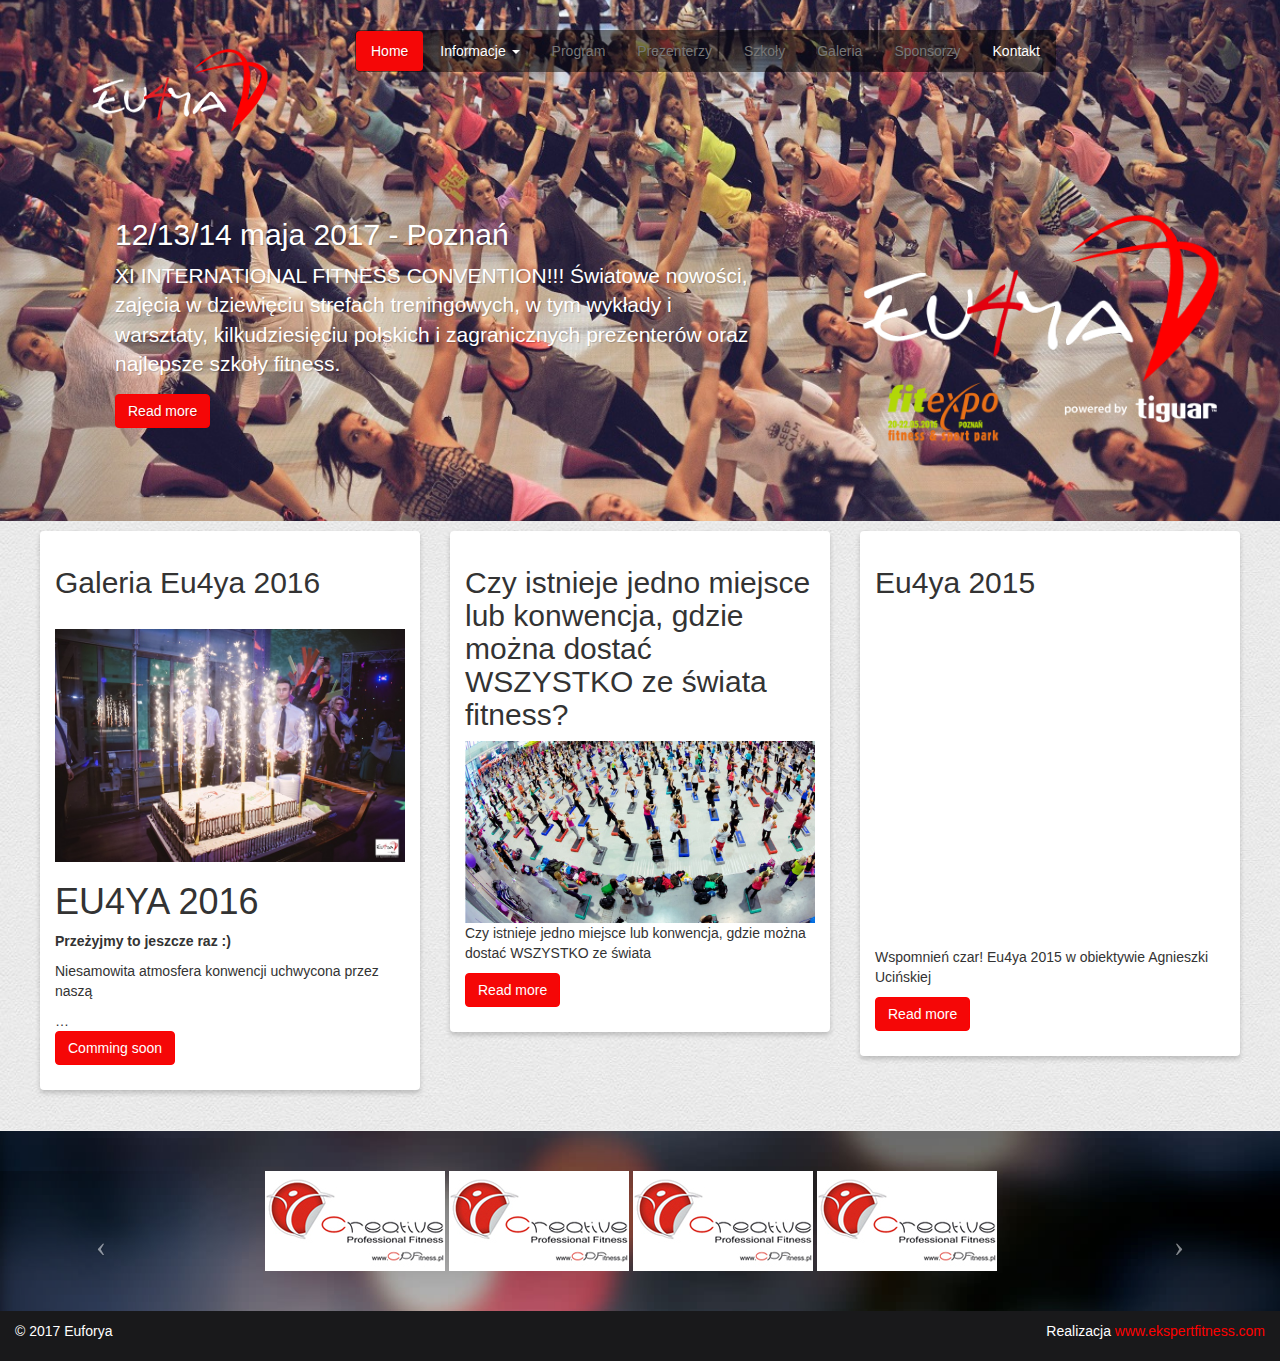
<file: index.html>
﻿<!DOCTYPE html>
<html lang="en">
<head>
    <meta charset="utf-8">
    <meta http-equiv="X-UA-Compatible" content="IE=edge">
    <meta name="viewport" content="width=device-width, initial-scale=1">
    <!-- The above 3 meta tags *must* come first in the head; any other head content must come *after* these tags -->
    <meta name="description" content="">
    <meta name="author" content="">
    <link rel="icon" href="../../favicon.ico">
    <title>Euforya 2017</title>
    <!-- Bootstrap core CSS -->
    <link href="css/bootstrap.min.css" rel="stylesheet">
    <!-- Custom styles for this template -->
    <link href="css/site.css" rel="stylesheet">
    <!-- HTML5 shim and Respond.js for IE8 support of HTML5 elements and media queries -->
    <!--[if lt IE 9]>
      <script src="https://oss.maxcdn.com/html5shiv/3.7.3/html5shiv.min.js"></script>
      <script src="https://oss.maxcdn.com/respond/1.4.2/respond.min.js"></script>
    <![endif]-->
</head>
<body>
    <div class="container-fluid">

        <div class="wide">
            <div class="topbar"></div>
            <div class="row rt-container">
                <div class="col-md-3">
                    <a href="#" id="logo"></a>
                </div>
                <div class="col-md-9">
                    <nav>
                        <ul class="nav nav-pills menu">
                            <li class="active"><a href="index.html">Home</a></li>
                            <li class="dropdown">
                                <a class="dropdown-toggle" data-toggle="dropdown" href="#">
                                    Informacje
                                    <span class="caret"></span>
                                </a>
                                <ul class="dropdown-menu">
                                    <li><a href="about.html">O konwencji</a></li>
                                    <li><a href="summary.html">Euforya 2016 - podsumowanie</a></li>
                                    <li><a href="rules.html">Regulamin</a></li>
                                </ul>
                            </li>
                            <li class="disabled"><a href="program.html">Program</a></li>
                            <li class="disabled"><a href="#">Prezenterzy</a></li>
                            <li class="disabled"><a href="#">Szkoły</a></li>
                            <li class="disabled"><a href="#">Galeria</a></li>
                            <li class="disabled"><a href="#">Sponsorzy</a></li>
                            <li><a href="contact.html">Kontakt</a></li>
                        </ul>
                    </nav>
                </div>
            </div>
            <div class="row rt-container">
                <div class="col-md-8">
                    <!-- Jumbotron -->
                    <div class="jumbotron">
                        <h2>12/13/14 maja 2017 - Poznań</h2>
                        <p class="lead">
                            XI INTERNATIONAL FITNESS CONVENTION!!! Światowe nowości, zajęcia w dziewięciu strefach treningowych, w tym wykłady i warsztaty, kilkudziesięciu polskich i zagranicznych prezenterów oraz najlepsze szkoły fitness.
                        </p>
                        <p><a class="btn btn-primary" href="#" role="button">Read more</a></p>
                    </div>
                </div>
                <div class="col-md-4">
                    <img src="images/logotypy/big/euforya-big-logo.png" alt="20/21/22.05.2016 - Poznań" style="max-width: 100%; height: auto;">
                </div>
            </div>
        </div>

    </div> <!-- /container -->
    <div class="rt-container mozaiki">
        <!-- Example row of columns -->
        <div class="row">
            <div class="col-md-4">
                <div class="mozaika">
                    <h2>Galeria Eu4ya 2016</h2>
                    <div class="sprocket-mosaic-text">
                        <p> <span style="color: #ffffff;"> {nomultithumb} </span> <img class="img-responsive" src="images/_DSC6634.jpg" alt="DSC6634"> </p> <h1> EU4YA 2016 </h1> <p> <strong> Przeżyjmy to jeszcze raz :) <br> </strong> </p> <p> Niesamowita atmosfera konwencji uchwycona przez naszą</p><span class="roksprocket-ellipsis">…</span>
                    </div>
                    <p><a class="btn btn-primary" href="#" role="button">Comming soon</a></p>
                </div>
            </div>
            <div class="col-md-4">
                <div class="mozaika">
                    <h2>Czy istnieje jedno miejsce lub konwencja, gdzie można dostać WSZYSTKO ze świata fitness?</h2>
                    <p> <img class="img-responsive" src="images/tlo2015.jpg" alt="tlo2015"> Czy istnieje jedno miejsce lub konwencja, gdzie można dostać WSZYSTKO ze świata</p>
                    <p><a class="btn btn-primary" href="#" role="button">Read more</a></p>
                </div>
            </div>
            <div class="col-md-4">
                <div class="mozaika">
                    <h2>Eu4ya 2015</h2>
                    <iframe height="333" frameborder="0" wmode="Opaque" allowfullscreen="" src="http://www.youtube.com/embed/j2h8a2PPWOY?rel=0&fs=1&wmode=transparent"></iframe>
                    <p>Wspomnień czar! Eu4ya 2015 w obiektywie Agnieszki Ucińskiej</p>
                    <p><a class="btn btn-primary" href="#" role="button">Read more</a></p>
                </div>
            </div>
        </div>
    </div>
    <!-- Site footer -->
    <footer class="footer">
        <div id="logoCarousel" class="carousel slide" data-interval="false">
            <div class="carousel-inner">
                <div class="item active container">
                    <div class="row">
                        <div class="col-md-8 col-md-offset-2">
                            <a href="http://www.cpfitness.pl" target="_blank"><img src="images/logotypy/small/cpf_small1.jpg" alt=""></a>
                            <a href="http://www.cpfitness.pl" target="_blank"><img src="images/logotypy/small/cpf_small1.jpg" alt=""></a>
                            <a href="http://www.cpfitness.pl" target="_blank"><img src="images/logotypy/small/cpf_small1.jpg" alt=""></a>
                            <a href="http://www.cpfitness.pl" target="_blank"><img src="images/logotypy/small/cpf_small1.jpg" alt=""></a>
                        </div>
                    </div>
                </div>
                <div class="item container">
                    <div class="row">
                        <div class="col-md-8 col-md-offset-2">
                            <a href="http://www.cpfitness.pl" target="_blank"><img src="images/logotypy/small/cymes-small.jpg" alt=""></a>
                            <a href="http://www.cpfitness.pl" target="_blank"><img src="images/logotypy/small/cymes-small.jpg" alt=""></a>
                            <a href="http://www.cpfitness.pl" target="_blank"><img src="images/logotypy/small/cymes-small.jpg" alt=""></a>
                            <a href="http://www.cpfitness.pl" target="_blank"><img src="images/logotypy/small/cymes-small.jpg" alt=""></a>
                        </div>
                    </div>
                </div>
                <div class="item container">
                    <div class="row">
                        <div class="col-md-8 col-md-offset-2">
                            <a href="http://www.cpfitness.pl" target="_blank"><img src="images/logotypy/small/fitpl-small.png" alt=""></a>
                            <a href="http://www.cpfitness.pl" target="_blank"><img src="images/logotypy/small/fitpl-small.png" alt=""></a>
                            <a href="http://www.cpfitness.pl" target="_blank"><img src="images/logotypy/small/fitpl-small.png" alt=""></a>
                            <a href="http://www.cpfitness.pl" target="_blank"><img src="images/logotypy/small/fitpl-small.png" alt=""></a>
                        </div>
                    </div>
                </div>
            </div>
            <!-- Strzałki do przewijania -->
            <a class="left carousel-control" href="#logoCarousel" data-slide="prev">
                <span class="icon-prev"></span>
            </a>
            <a class="right carousel-control" href="#logoCarousel" data-slide="next">
                <span class="icon-next"></span>
            </a>
        </div>
    </footer>
    <div class="container-fluid copyright">
        <div class="col-md-6">
            &copy; 2017 Euforya
        </div>
        <div class="col-md-6">
            <div class="pull-right">Realizacja <a href="http://www.ekspertfitness.com">www.ekspertfitness.com</a></div>
        </div>
    </div>

    <!-- jQuery (necessary for Bootstrap's JavaScript plugins) -->
    <script src="https://ajax.googleapis.com/ajax/libs/jquery/1.12.4/jquery.min.js"></script>
    <!-- Include all compiled plugins (below), or include individual files as needed -->
    <script src="js/bootstrap.min.js"></script>
</body>
</html>
</file>
<file: css/site.css>
body {
    background-image: url(../images/creampaper.jpg);
}

footer {
    background-image: url(../images/backgrounds/img7.jpg);
    background-size: cover;
}

.menu {
    background: rgba(0,0,0,0.5);
    border-radius: 5px;
    padding: 1px;
    display: inline-block;
}

.rt-container {
    width: 1200px;
    margin: 0 auto;
}

.container-fluid {
    padding: 0px;
}

.topbar {
    height: 5px;
    width: 100%;
    margin-bottom: 25px;
    display: block;
}

.footer {
    padding-top: 40px;
    /* padding-bottom: 40px;*/
    margin-top: 40px;
    border-top: 1px solid #eee;
}

/* Main marketing message and sign up button */
.jumbotron {
    text-align: left;
    background-color: transparent;
    color: white;
}

.wide {
    /*width: 100%;
    height: 100%;*/
    /*height: calc(100% - 1px);*/
    background: url(../images/img1200.jpg) no-repeat center center;
    background-size: cover;
    text-shadow: 1px 1px 1px rgba(0,0,0,0.2);
}

/*.wide img {
        width: 100%;
    }*/

#logo {
    width: 250px;
    height: 120px;
    margin: 0;
    display: block;
    background: url('../images/logo.png') no-repeat center center;
}

.nav > li > a:focus, .nav > li > a:hover {
    background-color: #f50707;
}

.nav-pills > li.active > a, .nav-pills > li.active > a:focus, .nav-pills > li.active > a:hover {
    color: #fff;
    background-color: #f50707;
}

a, a:focus, a:hover {
    color: #ffffff;
}

.btn-primary {
    color: #fff;
    background-color: #f50707;
    border-color: #ff0000;
}

.btn-primary {
    color: #fff;
    background-color: #f50707;
    border-color: #ff0000;
}

.mozaika {
    box-shadow: 0 3px 5px rgba(0,0,0,0.2);
    border-radius: 4px;
    padding: 15px;
    background: #ffffff;
    display: block;
}

.mozaiki {
    margin-top: 10px;
}

.copyright {
    padding-top: 10px;
    color: white;
    background: #19191b;
    height: 50px;
    a: color:red;
}

    .copyright a {
        color: red;
    }


#logoCarousel {
    padding-bottom: 40px;
}

.dropdown-menu {
    background-color: red;
}

    .dropdown-menu > li > a {
        color: white;
    }
</file>
